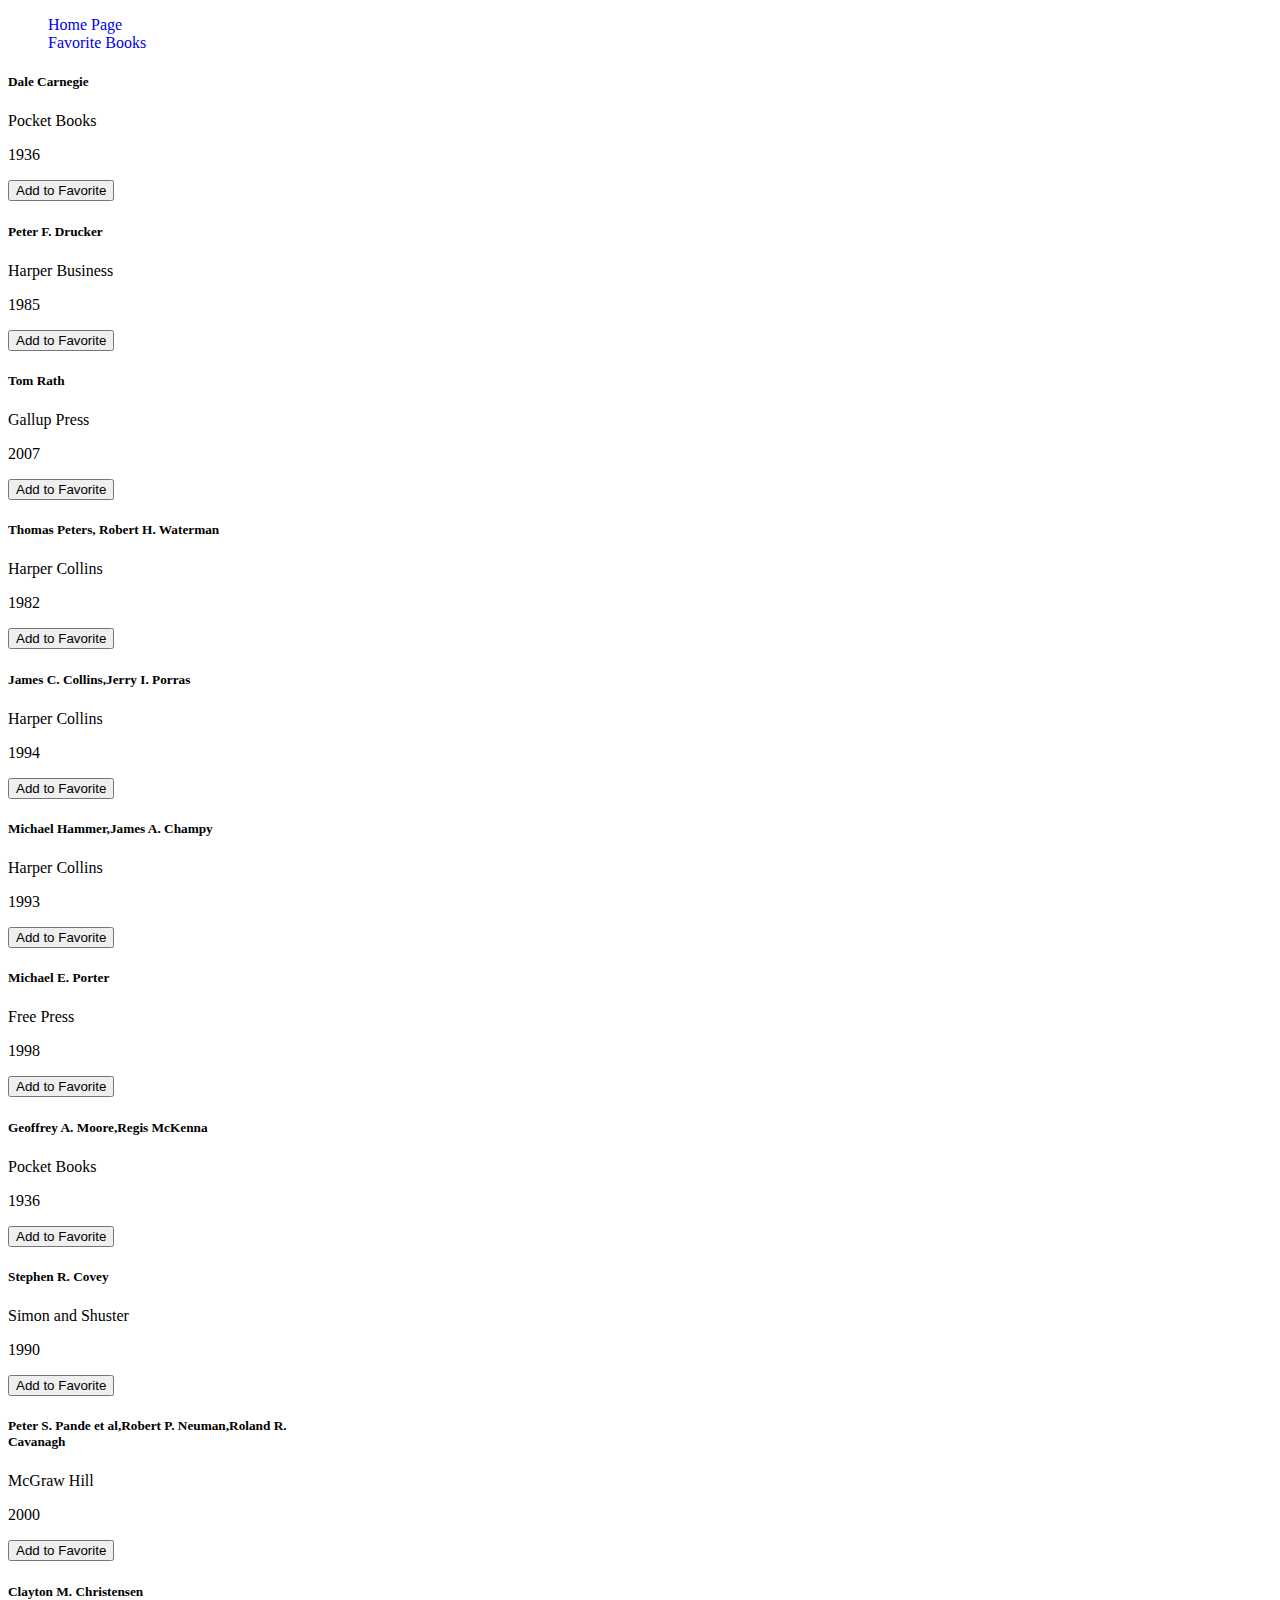
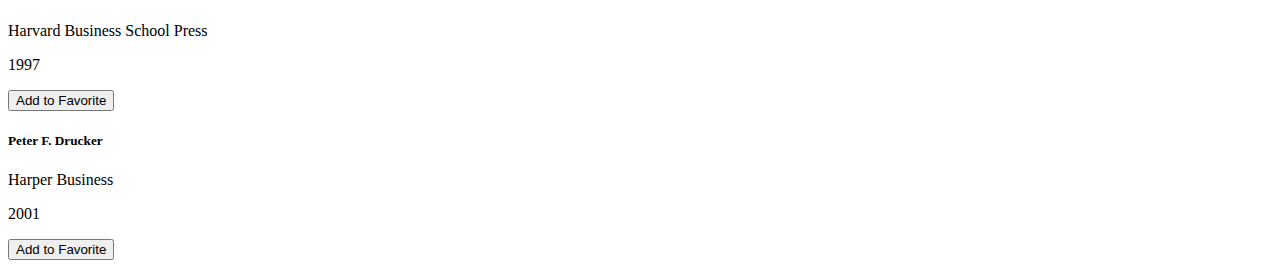
<file: favorite/home.html>
<!DOCTYPE html>
<html lang="en">
  <head>
    <meta charset="UTF-8" />
    <meta http-equiv="X-UA-Compatible" content="IE=edge" />
    <meta name="viewport" content="width=device-width, initial-scale=1.0" />
    <link
      href="https://cdn.jsdelivr.net/npm/bootstrap@5.0.2/dist/css/bootstrap.min.css"
      rel="stylesheet"
      integrity="sha384-EVSTQN3/azprG1Anm3QDgpJLIm9Nao0Yz1ztcQTwFspd3yD65VohhpuuCOmLASjC"
      crossorigin="anonymous"
    />
    <script
      src="https://cdn.jsdelivr.net/npm/bootstrap@5.0.2/dist/js/bootstrap.bundle.min.js"
      integrity="sha384-MrcW6ZMFYlzcLA8Nl+NtUVF0sA7MsXsP1UyJoMp4YLEuNSfAP+JcXn/tWtIaxVXM"
      crossorigin="anonymous"
    ></script>
    <title>Document</title>
    <style>
      * {
        text-decoration: none !important;
        box-sizing: border-box;
        list-style: none;
      }
    </style>
  </head>
  <body>
    <header class="bg-dark p-4">
      <nav>
        <ul class="d-flex justify-content-around align-items-center m-0">
          <li><a class="text-white" href="home.html">Home Page</a></li>
          <li><a class="text-white" href="favorite.html">Favorite Books</a></li>
        </ul>
      </nav>
    </header>

    <div class="container">
      <div class="row all-card">
        <!-- <div class="col col-3 my-3">
          <div class="card" style="width: 18rem">
            <div class="card-body">
              <h5 class="card-title">Card title</h5>
              <p class="card-text">
                Some quick example text to build on the card title and make up
                the bulk of the card's content.
              </p>
              <button class="btn btn-primary">Add to Favorite</button>
            </div>
          </div>
        </div> -->
      </div>
    </div>

    <script src="./home.js"></script>
  </body>
</html>
</file>
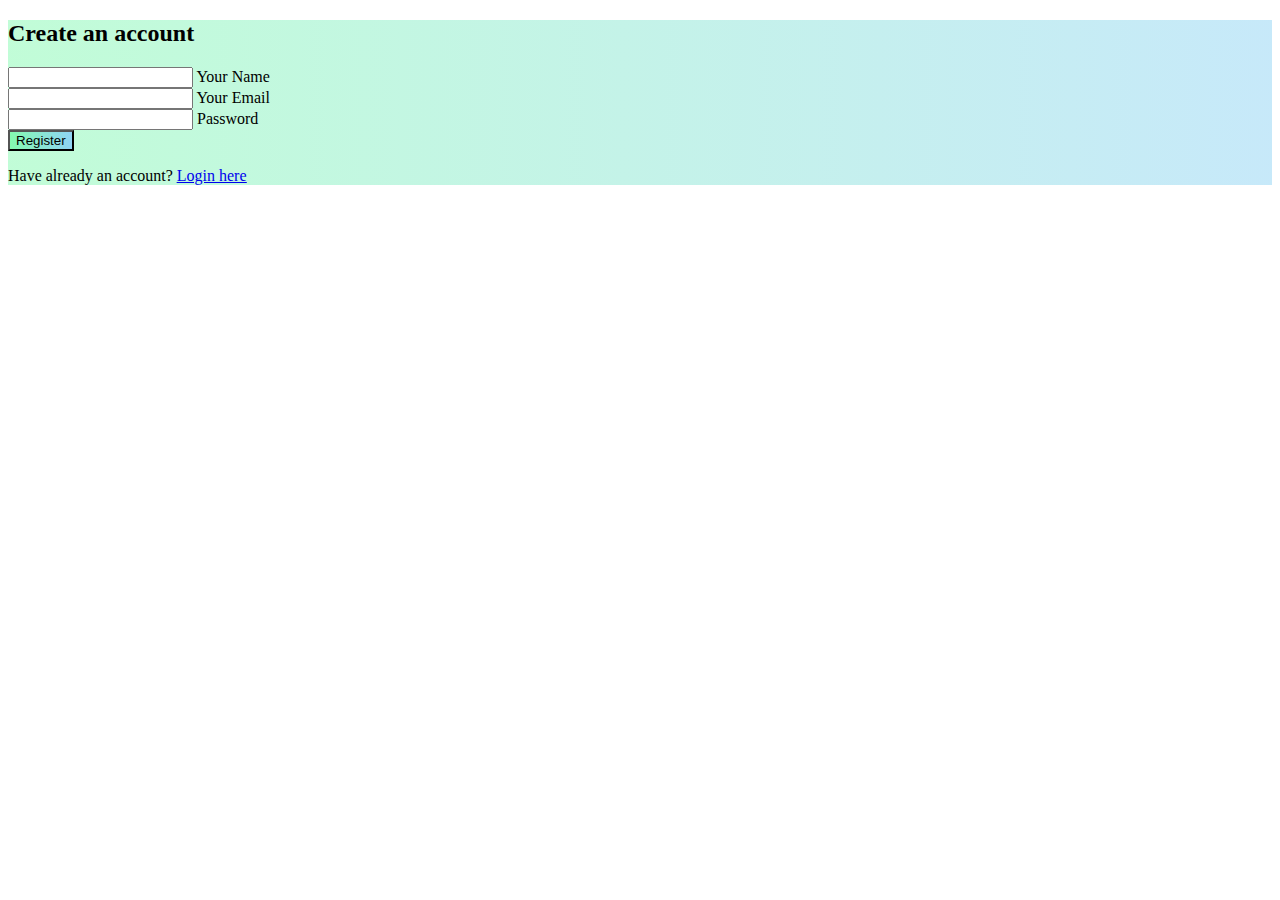
<file: sign up page/signup.html>
<!DOCTYPE html>
<html lang="en">
  <head>
    <meta charset="UTF-8" />
    <meta http-equiv="X-UA-Compatible" content="IE=edge" />
    <meta name="viewport" content="width=device-width, initial-scale=1.0" />
    <link
      href="https://cdn.jsdelivr.net/npm/bootstrap@5.0.2/dist/css/bootstrap.min.css"
      rel="stylesheet"
      integrity="sha384-EVSTQN3/azprG1Anm3QDgpJLIm9Nao0Yz1ztcQTwFspd3yD65VohhpuuCOmLASjC"
      c:\Users\Acer\AppData\Local\Programs\Microsoft
      VS
      Code\resources\app\out\vs\code\electron-sandbox\workbench\workbench.html
      crossorigin="anonymous"
    />
    <title>Document</title>
  </head>
  <style>
    .gradient-custom-3 {
      /* fallback for old browsers */
      background: #84fab0;

      /* Chrome 10-25, Safari 5.1-6 */
      background: -webkit-linear-gradient(
        to right,
        rgba(132, 250, 176, 0.5),
        rgba(143, 211, 244, 0.5)
      );

      /* W3C, IE 10+/ Edge, Firefox 16+, Chrome 26+, Opera 12+, Safari 7+ */
      background: linear-gradient(
        to right,
        rgba(132, 250, 176, 0.5),
        rgba(143, 211, 244, 0.5)
      );
    }
    .gradient-custom-4 {
      /* fallback for old browsers */
      background: #84fab0;

      /* Chrome 10-25, Safari 5.1-6 */
      background: -webkit-linear-gradient(
        to right,
        rgba(132, 250, 176, 1),
        rgba(143, 211, 244, 1)
      );

      /* W3C, IE 10+/ Edge, Firefox 16+, Chrome 26+, Opera 12+, Safari 7+ */
      background: linear-gradient(
        to right,
        rgba(132, 250, 176, 1),
        rgba(143, 211, 244, 1)
      );
    }
  </style>
  <body>
    <section
      class="vh-100 bg-image"
      style="
        background-image: url('https://mdbcdn.b-cdn.net/img/Photos/new-templates/search-box/img4.webp');
      "
    >
      <div class="mask d-flex align-items-center h-100 gradient-custom-3">
        <div class="container h-100">
          <div
            class="row d-flex justify-content-center align-items-center h-100"
          >
            <div class="col-12 col-md-9 col-lg-7 col-xl-6">
              <div class="card" style="border-radius: 15px">
                <div class="card-body p-5">
                  <h2 class="text-uppercase text-center mb-5">
                    Create an account
                  </h2>

                  <form>
                    <div class="form-outline mb-4">
                      <input
                        type="text"
                        id="form3Example1cg"
                        class="form-control form-control-lg"
                      />
                      <label class="form-label" for="form3Example1cg"
                        >Your Name</label
                      >
                    </div>

                    <div class="form-outline mb-4">
                      <input
                        type="email"
                        id="form3Example3cg"
                        class="form-control form-control-lg"
                      />
                      <label class="form-label" for="form3Example3cg"
                        >Your Email</label
                      >
                    </div>

                    <div class="form-outline mb-4">
                      <input
                        type="password"
                        id="form3Example4cg"
                        class="form-control form-control-lg"
                      />
                      <label class="form-label" for="form3Example4cg"
                        >Password</label
                      >
                    </div>

                    <div class="d-flex justify-content-center">
                      <button
                        type="submit"
                        class="btn btn-success btn-block btn-lg gradient-custom-4 text-body"
                      >
                        Register
                      </button>
                    </div>

                    <p class="text-center text-muted mt-5 mb-0">
                      Have already an account?
                      <a href="#" class="fw-bold text-body login"
                        ><u>Login here</u></a
                      >
                    </p>
                  </form>
                </div>
              </div>
            </div>
          </div>
        </div>
      </div>
    </section>

    <script src="./signup.js"></script>
  </body>
</html>
</file>
